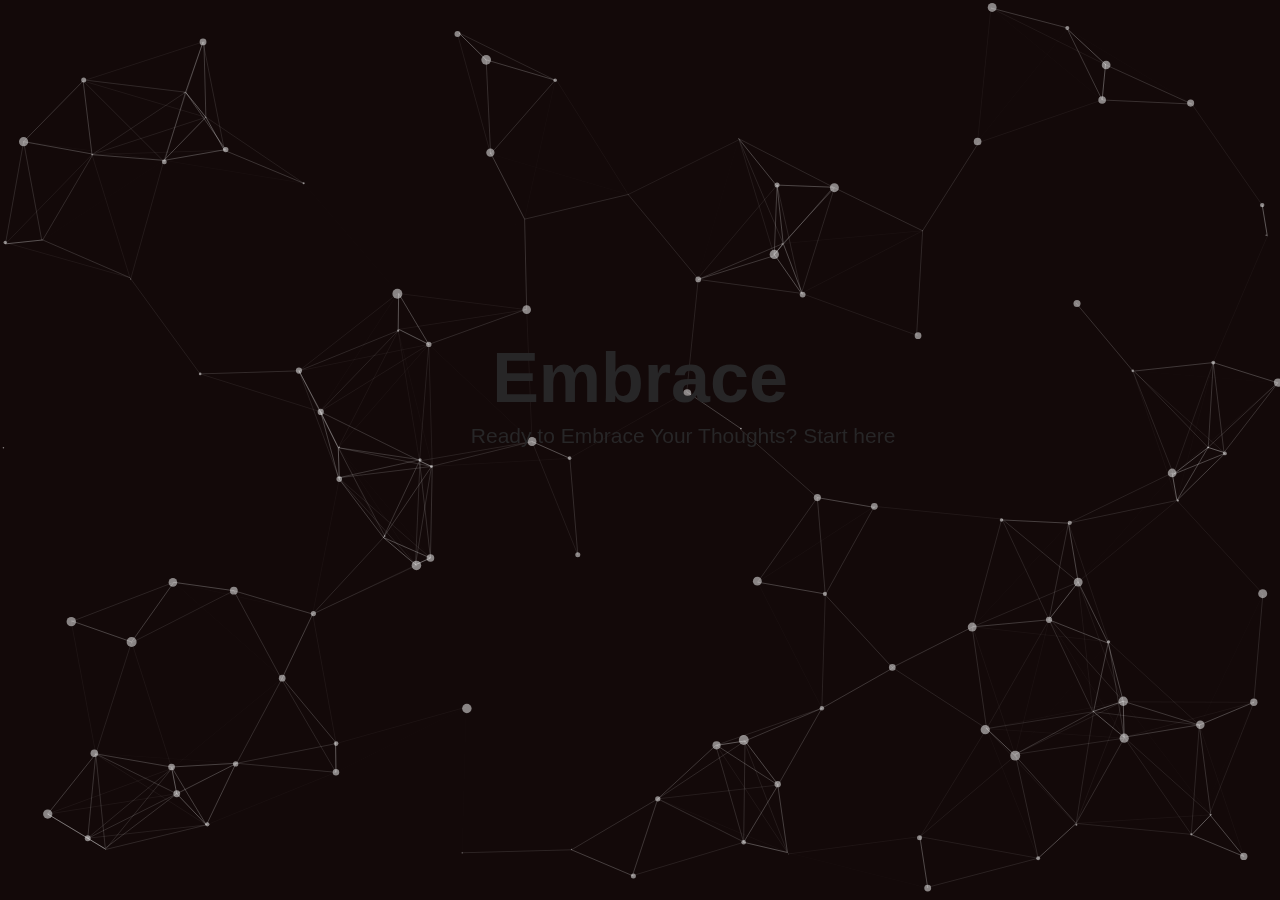
<file: index.html>
<!DOCTYPE html>
<html lang="en">
<head>
  <meta charset="utf-8">
  <title>Embrace</title>
  <meta name="description" content="particles.js is a lightweight JavaScript library for creating particles.">
  <meta name="author" content="Vincent Garreau" />
  <meta name="viewport" content="width=device-width, initial-scale=1.0, minimum-scale=1.0, maximum-scale=1.0, user-scalable=no">
  <link rel="stylesheet" media="screen" href="css/style.css">
</head>
<body>



<h1 class="heading" onClick="redirectToBlog()">Embrace</h1>
<p class="note">Ready to Embrace Your Thoughts? Start here</p>
<!-- particles.js container -->
<div id="particles-js"></div>


<!-- scripts -->
<script src="particles.js"></script>
<script src="js/app.js"></script>


</body>
</html>
</file>
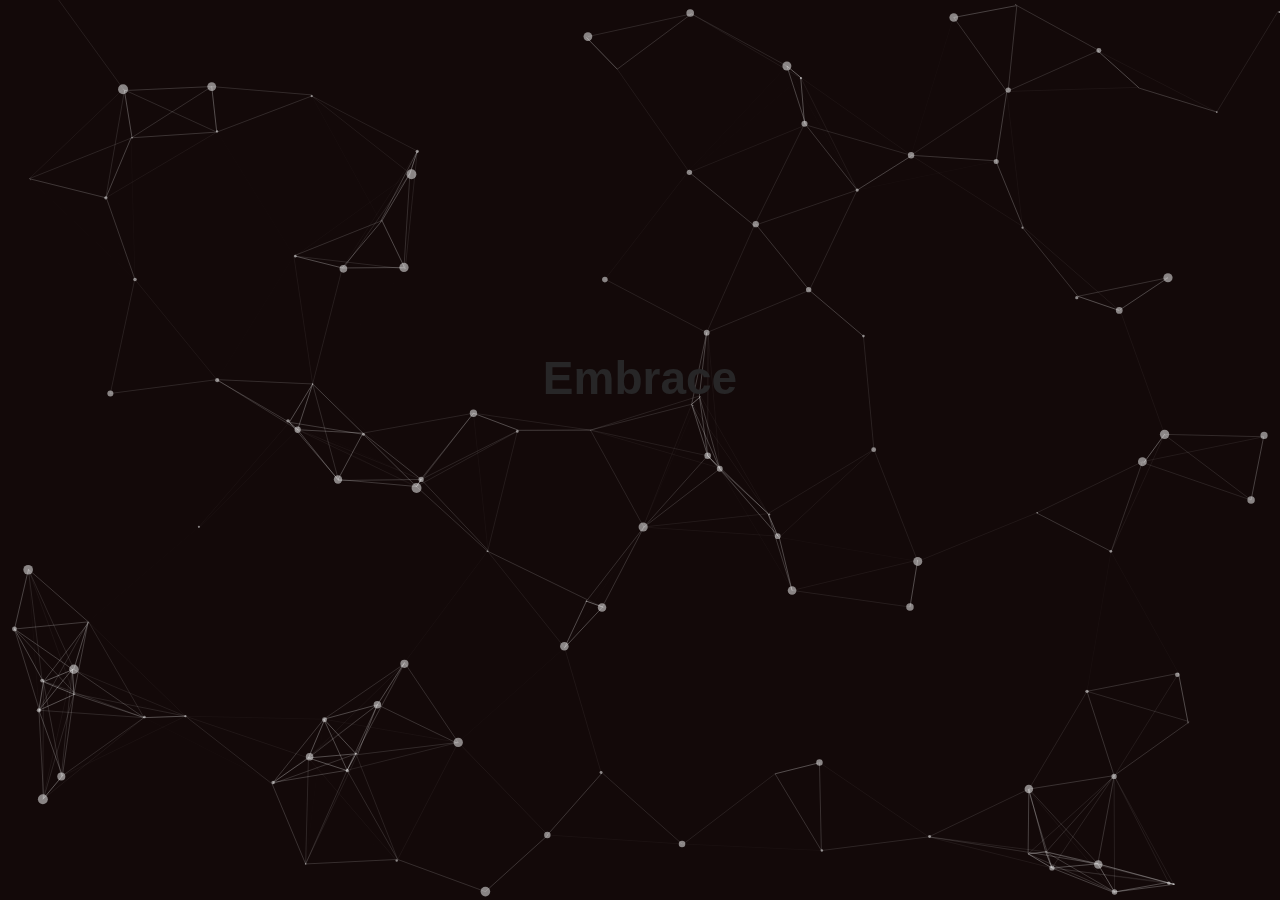
<file: home/index.html>
<!DOCTYPE html>
<html lang="en">
<head>
  <meta charset="utf-8">
  <title>particles.js</title>
  <meta name="description" content="particles.js is a lightweight JavaScript library for creating particles.">
  <meta name="author" content="Vincent Garreau" />
  <meta name="viewport" content="width=device-width, initial-scale=1.0, minimum-scale=1.0, maximum-scale=1.0, user-scalable=no">
  <link rel="stylesheet" media="screen" href="css/style.css">
</head>
<body>



<h1 class="heading" onclick="redirectToBlog()">Embrace</h1>
<!-- particles.js container -->
<div id="particles-js"></div>


<!-- scripts -->
<script src="../particles.js"></script>
<script src="js/app.js"></script>


</body>
</html>
</file>
<file: css/style.css>
html,body,div,span,object,iframe,h1,h2,h3,h4,h5,h6,p,blockquote,pre,abbr,address,cite,code,del,dfn,em,img,ins,kbd,q,samp,small,strong,sub,sup,var,b,i,dl,dt,dd,ol,ul,li,fieldset,form,label,legend,table,caption,tbody,tfoot,thead,tr,th,td,article,aside,canvas,details,figcaption,figure,footer,header,hgroup,menu,nav,section,summary,time,mark,audio,video{margin:0;padding:0;border:0;outline:0;font-size:100%;vertical-align:baseline;background:transparent}
body{line-height:1}
article,aside,details,figcaption,figure,footer,header,hgroup,menu,nav,section{display:block}
nav ul{list-style:none}
blockquote,q{quotes:none}
blockquote:before,blockquote:after,q:before,q:after{content:none}
a{margin:0;padding:0;font-size:100%;vertical-align:baseline;background:transparent;text-decoration:none}
mark{background-color:#ff9;color:#000;font-style:italic;font-weight:bold}
del{text-decoration:line-through}
abbr[title],dfn[title]{border-bottom:1px dotted;cursor:help}
table{border-collapse:collapse;border-spacing:0}
hr{display:block;height:1px;border:0;border-top:1px solid #ccc;margin:1em 0;padding:0}
input,select{vertical-align:middle}
li{list-style:none}


.heading {
  cursor: grab;
  font-size: 70px;
  color: #272627;
  padding: 10px;
  pointer-events: auto; 
  position: absolute;
  top: 42%;
  left: 50%;
  transform: translate(-50%, -50%);
  transition: transform 0.2s ease-in-out;
}

.heading:hover {
  transform: translate(-50%, -50%) translate(10px, -10px);
}

.note {
  font-size: 21px;
  color:  #272627;
  padding: 10px;
  pointer-events: auto; 
  position: absolute;
  top: 46%;
  left: 36%;
}

html,body{ 
	width:100%;
	height:100%;
	background:#111;
  margin: 0;
  padding: 0;
  position: relative;
  overflow: hidden; 

}

html{
  -webkit-tap-highlight-color: rgba(0, 0, 0, 0);
}

body{
  font:normal 75% Arial, Helvetica, sans-serif;
 
}

canvas{
  display:block;
  vertical-align:bottom;
}

/* ---- particles.js container ---- */

#particles-js{
  
  top: 0;
  left: 0;
  width: 100%;
  height: 100%;
  z-index: -1; 
  background-color: #130909;
  background-image: url('');
  background-size: cover;
  background-position: 50% 50%;
  background-repeat: no-repeat;
}
</file>
<file: home/css/style.css>
html,body,div,span,object,iframe,h1,h2,h3,h4,h5,h6,p,blockquote,pre,abbr,address,cite,code,del,dfn,em,img,ins,kbd,q,samp,small,strong,sub,sup,var,b,i,dl,dt,dd,ol,ul,li,fieldset,form,label,legend,table,caption,tbody,tfoot,thead,tr,th,td,article,aside,canvas,details,figcaption,figure,footer,header,hgroup,menu,nav,section,summary,time,mark,audio,video{margin:0;padding:0;border:0;outline:0;font-size:100%;vertical-align:baseline;background:transparent}
body{line-height:1}
article,aside,details,figcaption,figure,footer,header,hgroup,menu,nav,section{display:block}
nav ul{list-style:none}
blockquote,q{quotes:none}
blockquote:before,blockquote:after,q:before,q:after{content:none}
a{margin:0;padding:0;font-size:100%;vertical-align:baseline;background:transparent;text-decoration:none}
mark{background-color:#ff9;color:#000;font-style:italic;font-weight:bold}
del{text-decoration:line-through}
abbr[title],dfn[title]{border-bottom:1px dotted;cursor:help}
table{border-collapse:collapse;border-spacing:0}
hr{display:block;height:1px;border:0;border-top:1px solid #ccc;margin:1em 0;padding:0}
input,select{vertical-align:middle}
li{list-style:none}


.heading {
  cursor: grab;
  font-size: 46px;
  color: #272627;
  padding: 10px;
  pointer-events: auto; 
  position: absolute;
  top: 42%;
  left: 50%;
  transform: translate(-50%, -50%);
}


html,body{ 
	width:100%;
	height:100%;
	background:#111;
  margin: 0;
  padding: 0;
  position: relative;
  overflow: hidden; 

}

html{
  -webkit-tap-highlight-color: rgba(0, 0, 0, 0);
}

body{
  font:normal 75% Arial, Helvetica, sans-serif;
 
}

canvas{
  display:block;
  vertical-align:bottom;
}

/* ---- particles.js container ---- */

#particles-js{
  
  top: 0;
  left: 0;
  width: 100%;
  height: 100%;
  z-index: -1; 
  background-color: #130909;
  background-image: url('');
  background-size: cover;
  background-position: 50% 50%;
  background-repeat: no-repeat;
}
</file>
